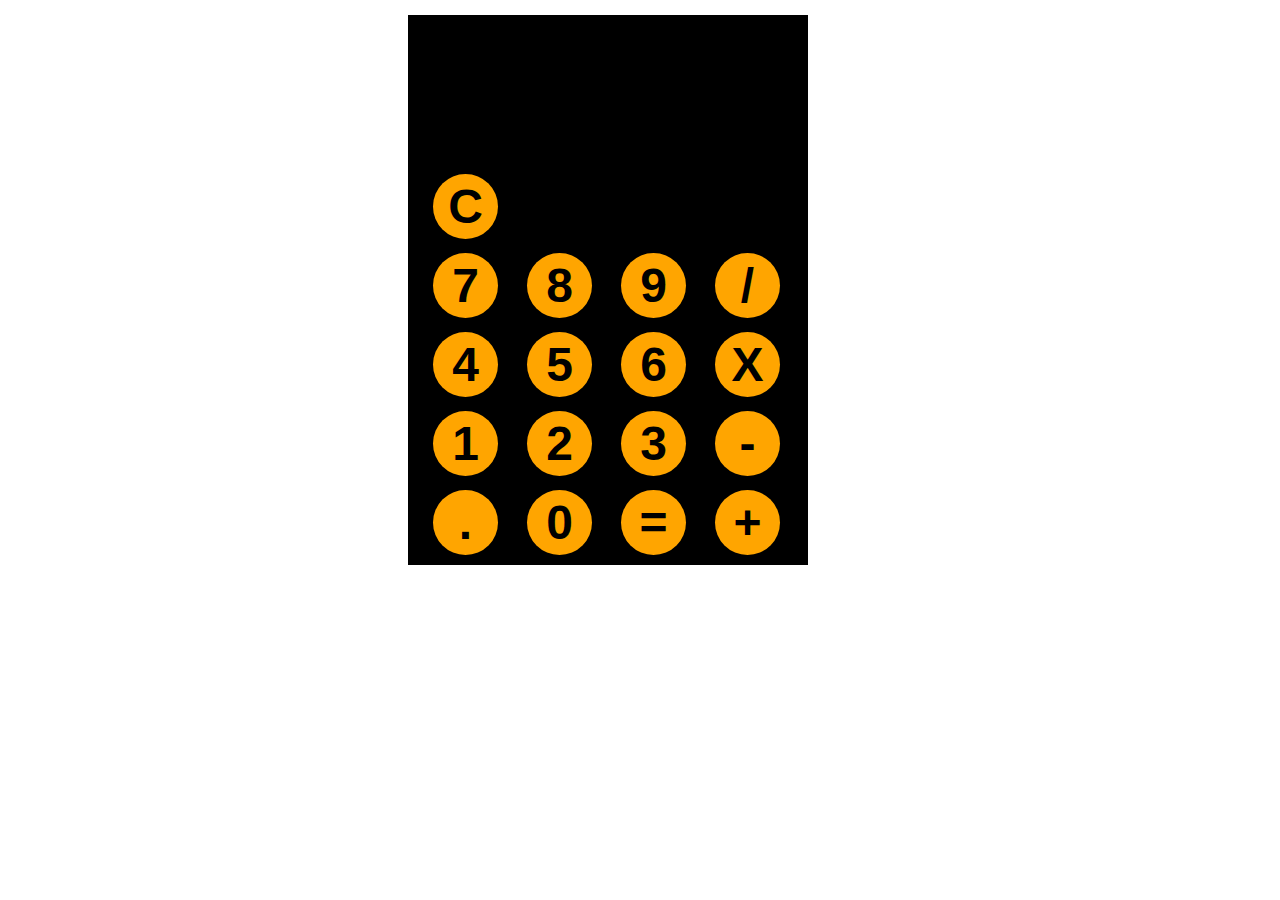
<file: index.html>
<!DOCTYPE html>
<html lang="en">
<head>
    <meta charset="UTF-8">
    <meta name="viewport" content="width=device-width, initial-scale=1.0">
    <title>Document</title>
    <link rel="stylesheet" href="cP.css">
    <script src="cP.js"></script>
</head>
<body>
    <div class="main-body">
        <div class="calc">
            <div class="output">
                <input type="text" id="screen">

            </div>
            <div class="buttons">
                <button onclick="clearDisplay()" class="btn">C</button>
            <div class="row">
                <button onclick="buttonclick(7)" class="btn">7</button>
                <button onclick="buttonclick(8)" class="btn">8</button>
                <button onclick="buttonclick(9)" class="btn">9</button>
                <button onclick="buttonclick('/')" class="btn">/</button>

            </div>
            <div class="row">
                <button onclick="buttonclick(4)" class="btn">4</button>
                <button onclick="buttonclick(5)" class="btn">5</button>
                <button onclick="buttonclick(6)" class="btn">6</button>
                <button onclick="buttonclick('*')" class="btn">X</button>

            </div>
            <div class="row">
                <button onclick="buttonclick(1)" class="btn">1</button>
                <button onclick="buttonclick(2)" class="btn">2</button>
                <button onclick="buttonclick(3)" class="btn">3</button>
                <button onclick="buttonclick('-')" class="btn">-</button>

            </div>
            <div class="row">
                <button onclick="buttonclick('.')" class="btn">.</button>
                <button onclick="buttonclick(0)" class="btn">0</button>
                <button onclick="equalClick('=')" class="btn">=</button>
                <button onclick="buttonclick('+')" class="btn">+</button>

            </div>

            </div>

        </div>
    </div>
</body>
</html>
</file>
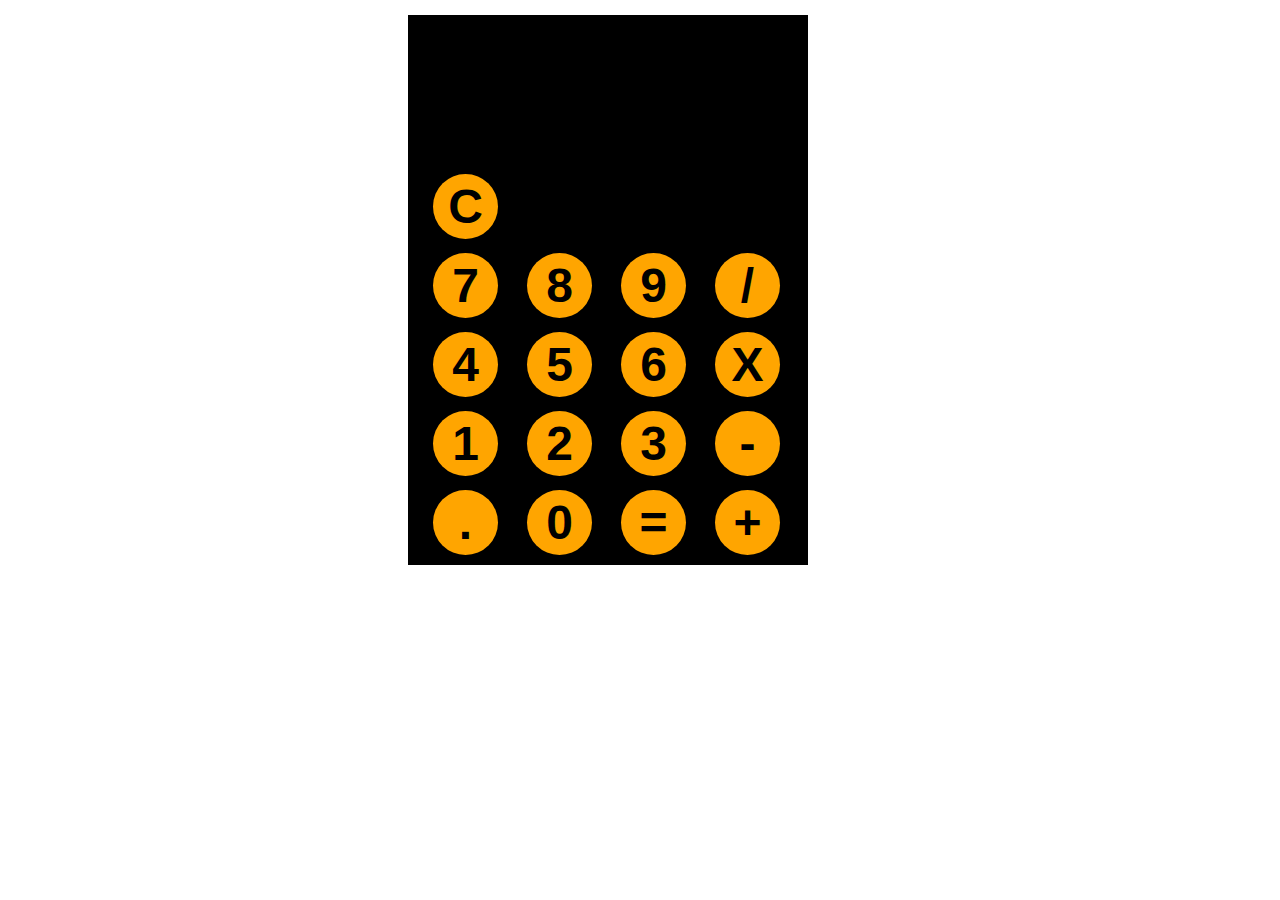
<file: calculatorProject.html>
<!DOCTYPE html>
<html lang="en">
<head>
    <meta charset="UTF-8">
    <meta name="viewport" content="width=device-width, initial-scale=1.0">
    <title>Document</title>
    <link rel="stylesheet" href="cP.css">
    <script src="cP.js"></script>
</head>
<body>
    <div class="main-body">
        <div class="calc">
            <div class="output">
                <input type="text" id="screen">

            </div>
            <div class="buttons">
                <button onclick="clearDisplay()" class="btn">C</button>
            <div class="row">
                <button onclick="buttonclick(7)" class="btn">7</button>
                <button onclick="buttonclick(8)" class="btn">8</button>
                <button onclick="buttonclick(9)" class="btn">9</button>
                <button onclick="buttonclick('/')" class="btn">/</button>

            </div>
            <div class="row">
                <button onclick="buttonclick(4)" class="btn">4</button>
                <button onclick="buttonclick(5)" class="btn">5</button>
                <button onclick="buttonclick(6)" class="btn">6</button>
                <button onclick="buttonclick('*')" class="btn">X</button>

            </div>
            <div class="row">
                <button onclick="buttonclick(1)" class="btn">1</button>
                <button onclick="buttonclick(2)" class="btn">2</button>
                <button onclick="buttonclick(3)" class="btn">3</button>
                <button onclick="buttonclick('-')" class="btn">-</button>

            </div>
            <div class="row">
                <button onclick="buttonclick('.')" class="btn">.</button>
                <button onclick="buttonclick(0)" class="btn">0</button>
                <button onclick="equalClick('=')" class="btn">=</button>
                <button onclick="buttonclick('+')" class="btn">+</button>

            </div>

            </div>

        </div>
    </div>
</body>
</html>
</file>
<file: cP.css>
.calc{
    width: 400px;
    height: 550px;
    background: black;
    margin-top: 15px;
    margin-left: 400px;
}
#screen{
    pointer-events: none;
    width: 392px;
    height: 150px;
    background: black;
    color: white;
    font-size: 50px;
    border: none;
}
.btn{
    width: 65px;
    height: 65px;
    background: orange;
    color: black;
    border: orange;
    border-radius: 44px;
    margin-left: 25px;
    margin-block: 7px;
    font-size: xxx-large;
    font-weight: bold;
    cursor: pointer;
}
</file>
